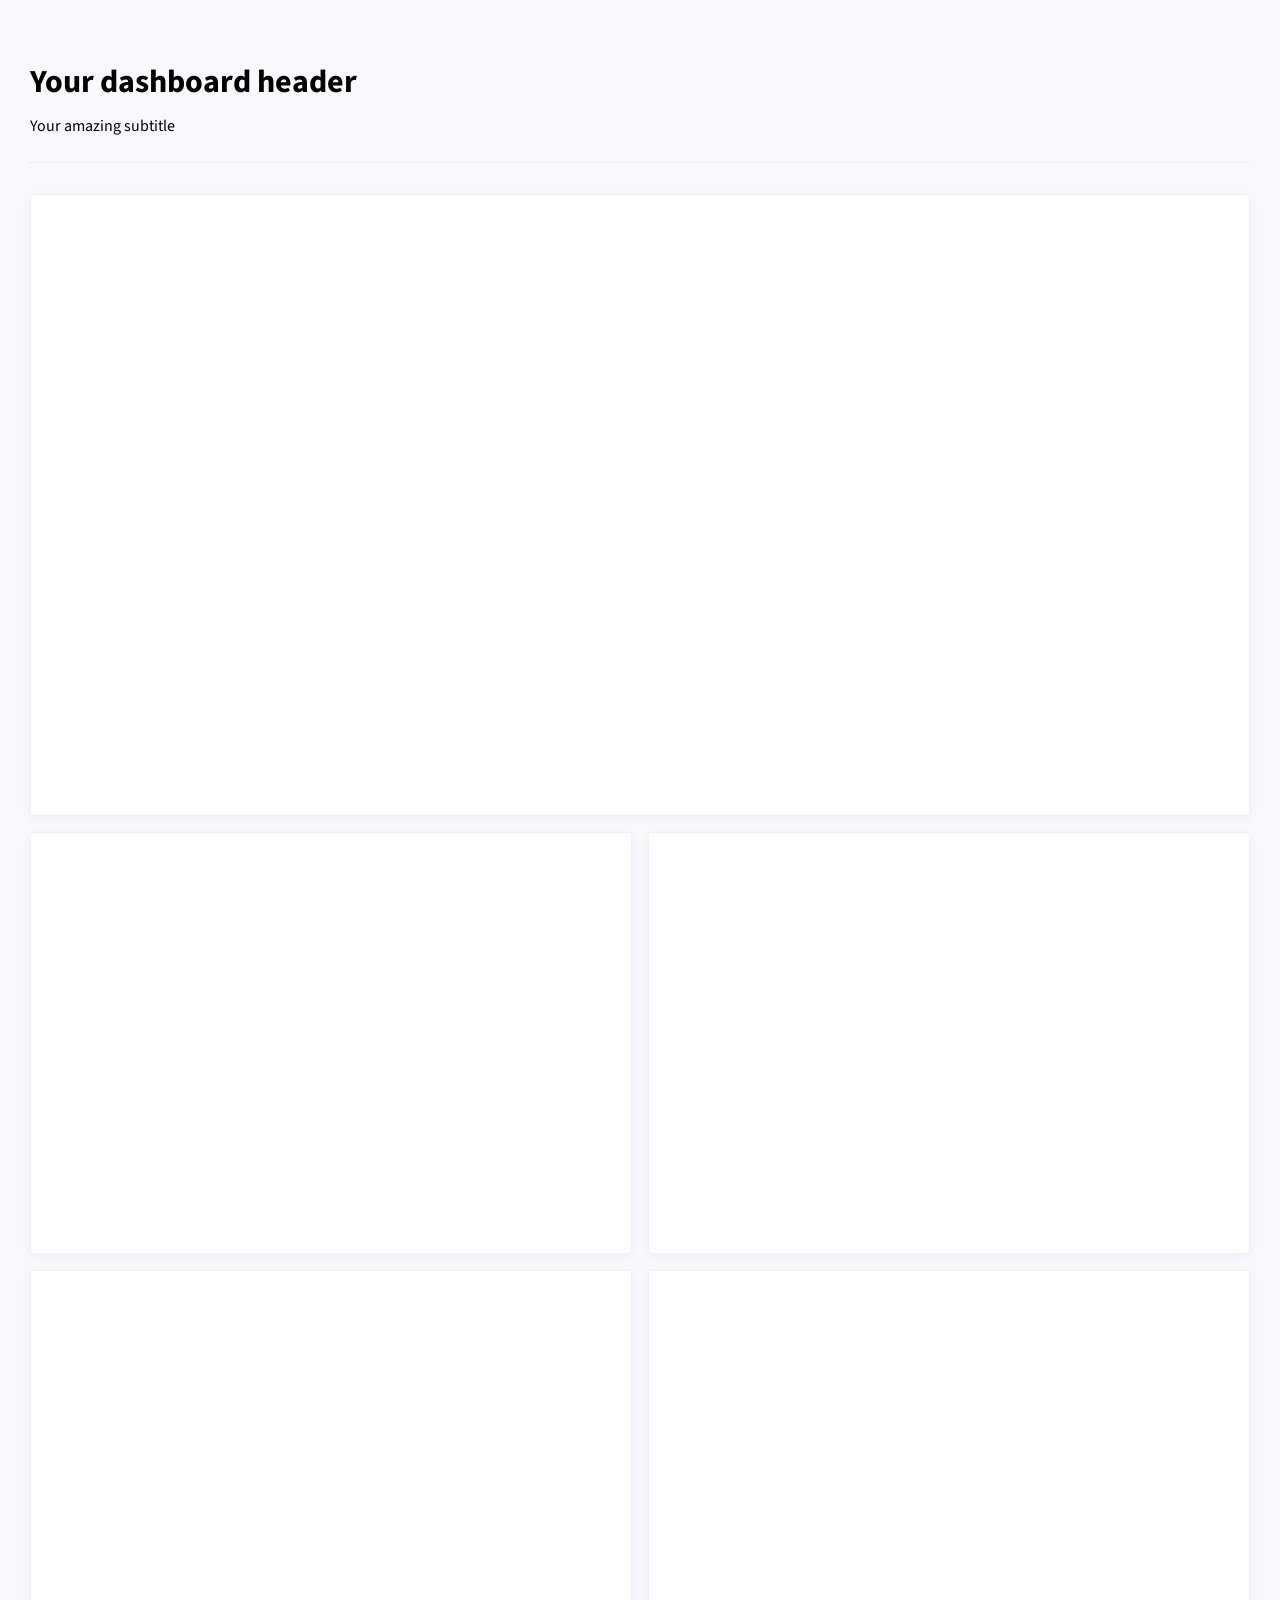
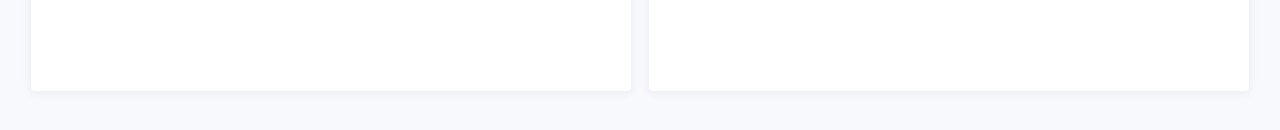
<file: examples/template.html>
<!DOCTYPE html>
<html lang="en">

<head>
  <meta charset="UTF-8">
  <meta name="viewport" content="width=device-width, initial-scale=1.0">
  <meta http-equiv="X-UA-Compatible" content="ie=edge">
  <title>Wealth Management</title>
  <link href="https://fonts.googleapis.com/css?family=Source+Sans+Pro:400,600" rel="stylesheet" type="text/css">
  <style>
    body {
      font-family: 'Source Sans Pro', sans-serif;
      margin: 0;
      background-color: #f8f9fd;
    }

    .dashboard-container {
      box-sizing: border-box;
      padding-left: 8px;
      padding-right: 8px;
      background-color: #f8f9fd;
      padding: 30px;
    }

    .dashboard-container .dashboard-row {
      margin-left: -8px;
      margin-right: -8px;
    }

    .dashboard-container .dashboard-row:after {
      content: "";
      display: table;
      clear: both;
    }

    .dashboard-container .dashboard-row .intro-block,
    .dashboard-container .dashboard-row .chart {
      box-sizing: border-box;
      padding: 8px 8px;
    }

    .dashboard-container .dashboard-row .intro-block h1 {
      margin-bottom: 10px;
    }

    .dashboard-container .dashboard-row .chart {
      width: 50%;
      float: left;
    }

    .dashboard-container .dashboard-row .chart:first-child {
      box-sizing: border-box;
      float: initial;
      width: 100%;
    }

    .dashboard-container .dashboard-row .chart .chart-block {
      background-color: #fff;
      border: 1px solid #f0f1f7;
      border-radius: 4px;
      padding: 10px;
      box-shadow: 0 2px 10px 0 rgba(33, 35, 68, 0.05) !important;
    }

    .pri-chart {
      width: auto;
      height: 600px;
    }

    .sec-chart {
      width: auto;
      height: 400px;
    }

    .dashboard-container .mt-0 {
      margin-top: 0;
    }

    .dashboard-container hr {
      border: none;
      border-top: 1px dotted rgba(49, 49, 49, 0.09);
      margin: 25px 0 15px;
    }
  </style>
</head>

<body>
  <div class="dashboard-container">
    <div class="dashboard-row">
      <div class="intro-block">
        <h1>Your dashboard header</h1>
        <p class="mt-0">
          Your amazing subtitle
        </p>
        <hr>
      </div>
    </div>
    <div class="dashboard-row">
      <div class="chart">
        <div class="chart-block">
          <div class="pri-chart" id="chart-container-map"></div>
        </div>
      </div>
      <div class="chart">
        <div class="chart-block">
          <div class="sec-chart" id="chart-container-top-adv"></div>
        </div>
      </div>
      <div class="chart">
        <div class="chart-block">
          <div class="sec-chart" id="chart-container-reg"></div>
        </div>
      </div>
      <div class="chart">
        <div class="chart-block">
          <div class="sec-chart" id="chart-container-reg-monthly"></div>
        </div>
      </div>
      <div class="chart">
        <div class="chart-block">
          <div class="sec-chart" id="chart-container-product"></div>
        </div>
      </div>
    </div>
  </div>
</body>

</html>
</file>
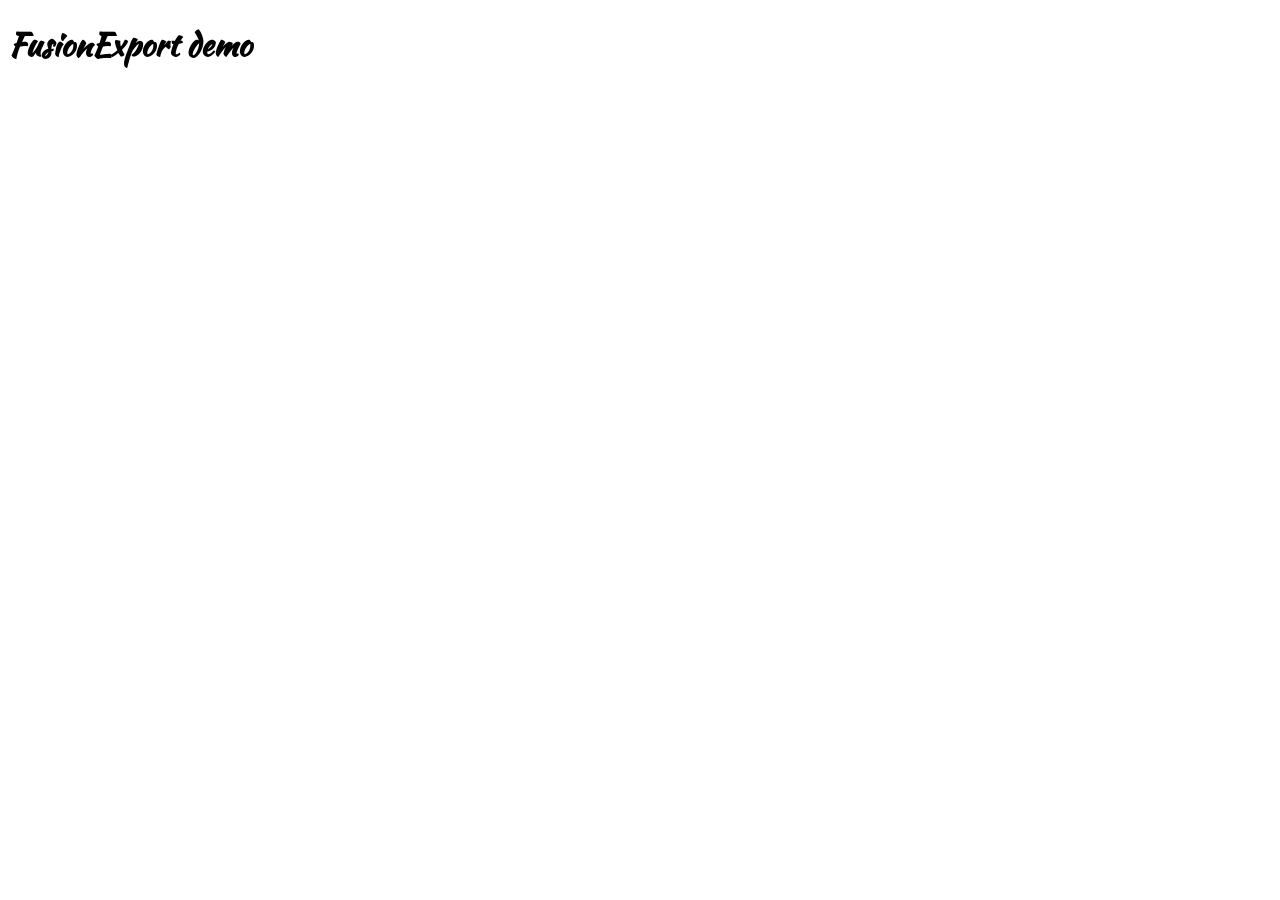
<file: examples/resources/dashboardtemplate.html>
﻿<!DOCTYPE html>
<html>
  <head>
    <meta charset="utf-8" />
    <title>FusionExport Dashboard</title>
    <link rel="stylesheet" type="text/css" href="./css/style.css" />
    <style type="text/css">
        @font-face {
            font-family: "Pacifico";
            font-style: normal;
            font-weight: normal;
            src: url("./fonts/kaushanscript-regular/kaushanscript-regular-webfont.woff") format("woff"), url("./fonts/kaushanscript-regular/kaushanscript-regular-webfont.woff2") format("woff2"), url("./fonts/kaushanscript-regular/KaushanScript-Regular.otf") format("opentype");
        }
    </style>

    <style>
      @font-face {
        font-family: "open_sans_condensed";
        font-style: normal;
        font-weight: normal;
        src: url("./fonts/alex-brush/alexbrush-regular-webfont.woff") format("woff"),
          url("./fonts/alex-brush/alexbrush-regular-webfont.woff2") format("woff2"),
          url("./fonts/alex-brush/AlexBrush-Regular.ttf") format("truetype");
      }
    </style>
  </head>
  <body>
    <script>
      FusionCharts.options.export.useCanvas = true;
    </script>

    <h1>FusionExport demo</h1>
    <div id="column_chart">
      <!-- COLUMN 2D CHART RENDERED HERE -->
    </div>
  </body>
</html>
</file>
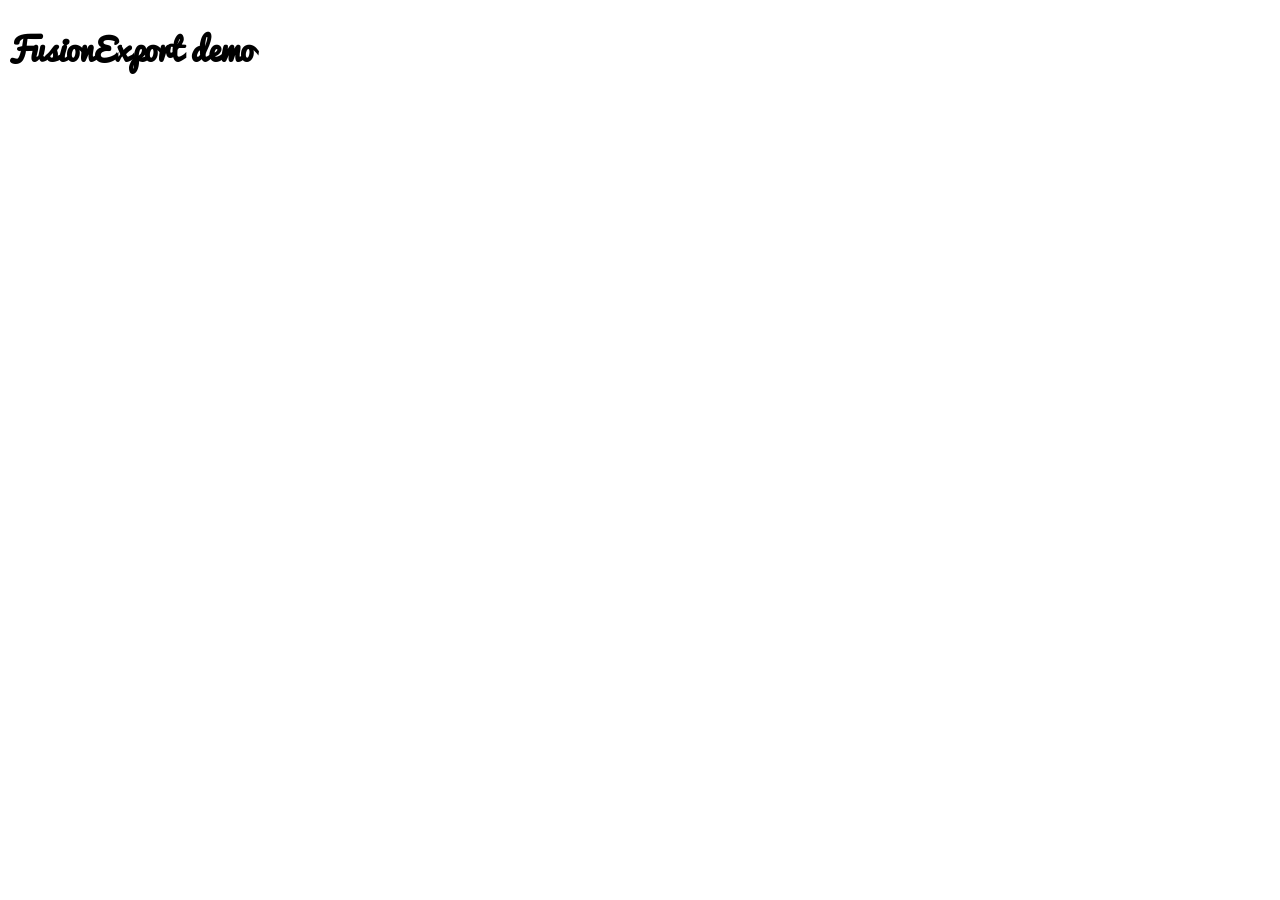
<file: examples/resources/localtemplate.html>
﻿<!DOCTYPE html>
<html>
  <head>
    <meta charset="utf-8" />
    <title>FusionExport Dashboard</title>
    <link rel="stylesheet" type="text/css" href="./css/style.css" />
  </head>
  <body>
    <script>
      FusionCharts.options.export.useCanvas = true;
    </script>

    <h1>FusionExport demo</h1>
    <div id="column_chart">
      <!-- COLUMN 2D CHART RENDERED HERE -->
    </div>
  </body>
</html>
</file>
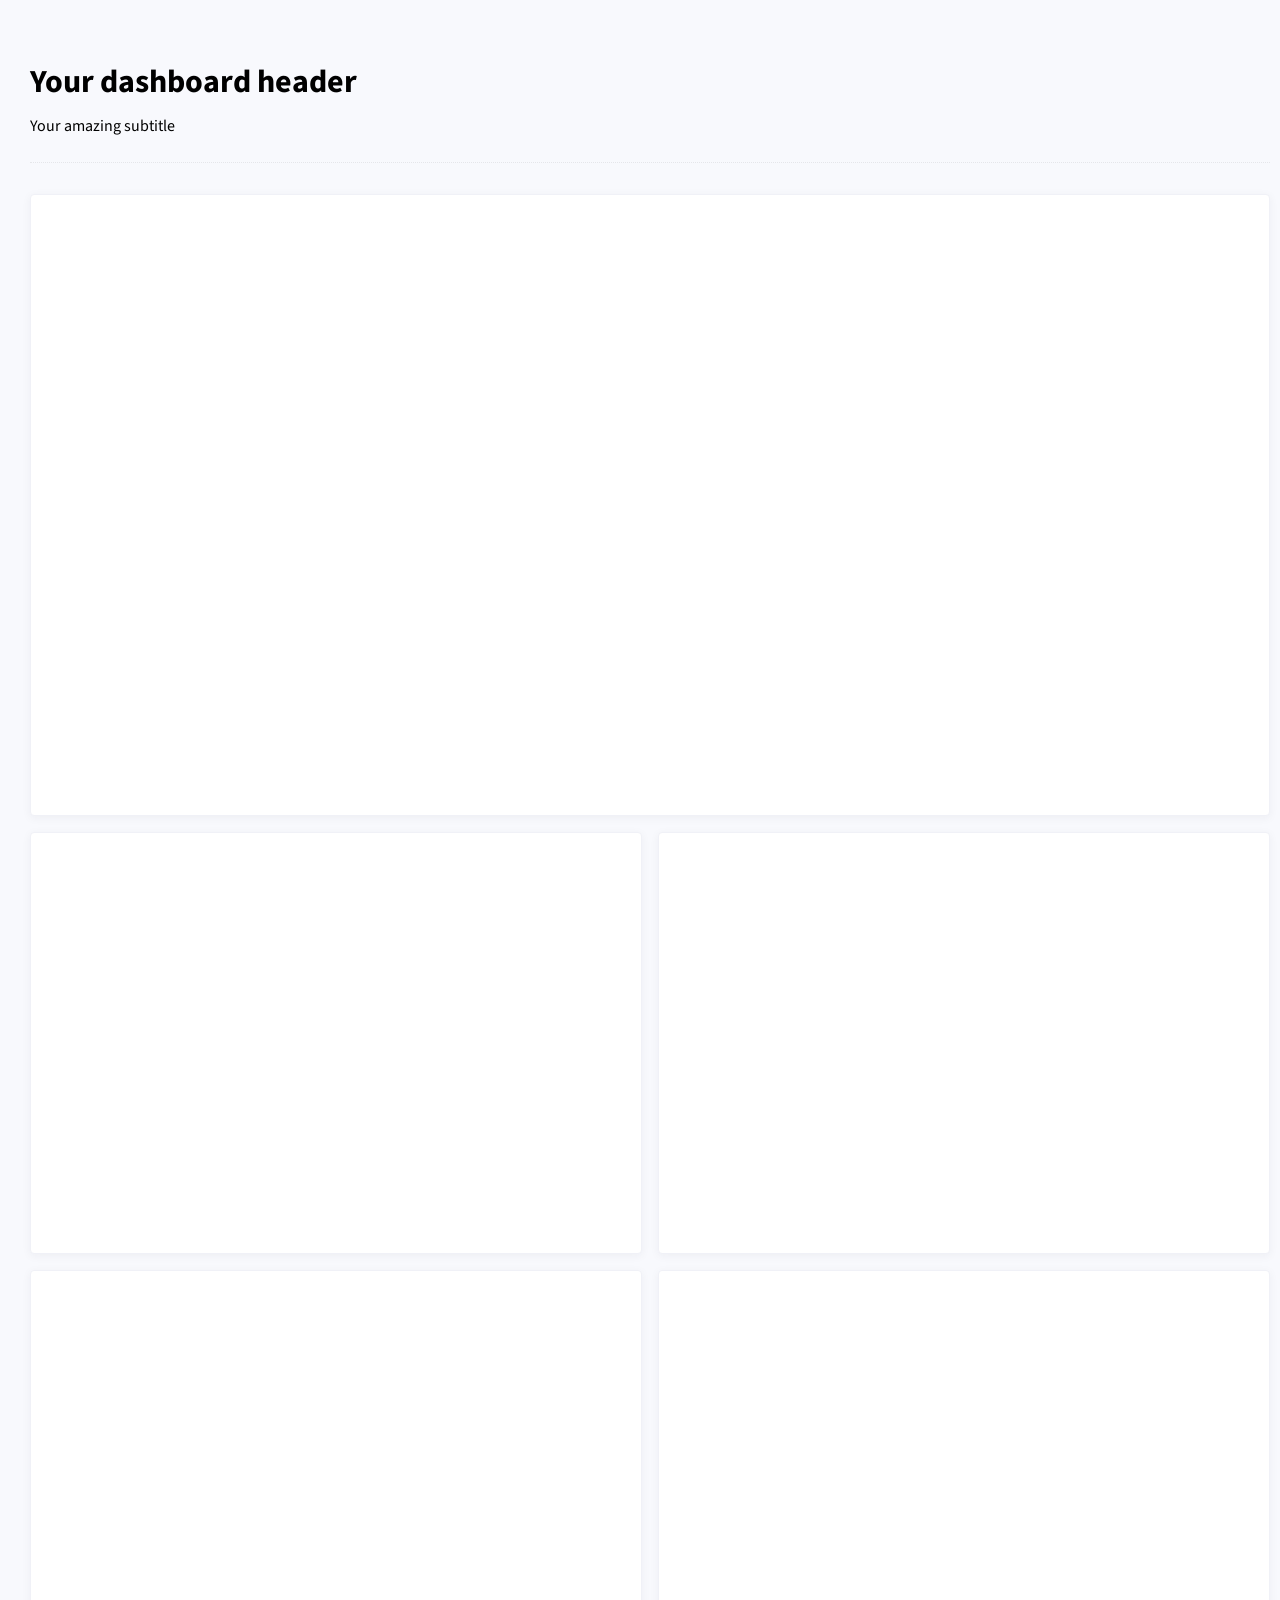
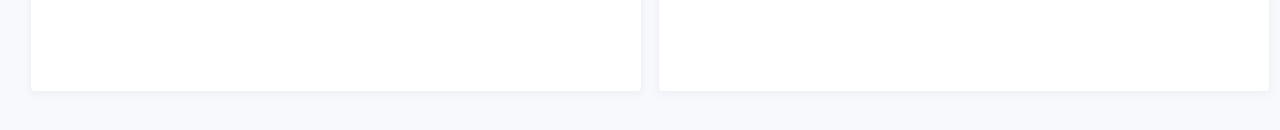
<file: examples/resources/template.html>
<!DOCTYPE html>
<html lang="en">

<head>
  <meta charset="UTF-8">
  <meta http-equiv="X-UA-Compatible" content="ie=edge">
  <title>Wealth Management</title>
  <link href="https://fonts.googleapis.com/css?family=Source+Sans+Pro:400,600" rel="stylesheet" type="text/css">
  <style>
    body {
      font-family: 'Source Sans Pro', sans-serif;
      margin: 0;
      background-color: #f8f9fd;
      width: 1300px;
    }

    .dashboard-container {
      box-sizing: border-box;
      padding-left: 8px;
      padding-right: 8px;
      background-color: #f8f9fd;
      padding: 30px;
    }

    .dashboard-container .dashboard-row {
      margin-left: -8px;
      margin-right: -8px;
    }

    .dashboard-container .dashboard-row:after {
      content: "";
      display: table;
      clear: both;
    }

    .dashboard-container .dashboard-row .intro-block,
    .dashboard-container .dashboard-row .chart {
      box-sizing: border-box;
      padding: 8px 8px;
    }

    .dashboard-container .dashboard-row .intro-block h1 {
      margin-bottom: 10px;
    }

    .dashboard-container .dashboard-row .chart {
      width: 50%;
      float: left;
    }

    .dashboard-container .dashboard-row .chart:first-child {
      box-sizing: border-box;
      float: initial;
      width: 100%;
    }

    .dashboard-container .dashboard-row .chart .chart-block {
      background-color: #fff;
      border: 1px solid #f0f1f7;
      border-radius: 4px;
      padding: 10px;
      box-shadow: 0 2px 10px 0 rgba(33, 35, 68, 0.05) !important;
    }

    .pri-chart {
      width: auto;
      height: 600px;
    }

    .sec-chart {
      width: auto;
      height: 400px;
    }

    .dashboard-container .mt-0 {
      margin-top: 0;
    }

    .dashboard-container hr {
      border: none;
      border-top: 1px dotted rgba(49, 49, 49, 0.09);
      margin: 25px 0 15px;
    }
  </style>
</head>

<body>
  <div class="dashboard-container">
    <div class="dashboard-row">
      <div class="intro-block">
        <h1>Your dashboard header</h1>
        <p class="mt-0">
          Your amazing subtitle
        </p>
        <hr>
      </div>
    </div>
    <div class="dashboard-row">
      <div class="chart">
        <div class="chart-block">
          <div class="pri-chart" id="chart-container-map"></div>
        </div>
      </div>
      <div class="chart">
        <div class="chart-block">
          <div class="sec-chart" id="chart-container-top-adv"></div>
        </div>
      </div>
      <div class="chart">
        <div class="chart-block">
          <div class="sec-chart" id="chart-container-reg"></div>
        </div>
      </div>
      <div class="chart">
        <div class="chart-block">
          <div class="sec-chart" id="chart-container-reg-monthly"></div>
        </div>
      </div>
      <div class="chart">
        <div class="chart-block">
          <div class="sec-chart" id="chart-container-product"></div>
        </div>
      </div>
    </div>
  </div>
</body>

</html>
</file>
<file: examples/resources/css/style.css>
@font-face {
  font-family: "open_sans_condensed";
  font-style: normal;
  font-weight: normal;
  src: url("../fonts/opensanscondensed-lightitalic-webfont.woff") format("woff"),
    url("../fonts/opensanscondensed-lightitalic-webfont.woff2") format("woff2"),
    url("../fonts/OpenSansCondensed-LightItalic.ttf") format("truetype");
}
@font-face {
    font-family: "Pacifico";
    font-style: normal;
    font-weight: normal;
    src: url("../fonts/pacificio/pacifico-webfont.woff") format("woff"), url("../fonts/pacificio/pacifico-webfont.woff2") format("woff2"), url("../fonts/pacificio/Pacifico.ttf") format("truetype");
}

.column_chart {
  border: 1px solid black;
  width: 98%;
  margin-left: 10px;
  margin-right: 10px;
}

h1 {
  font-family: 'Pacifico', cursive !important;
}
</file>
